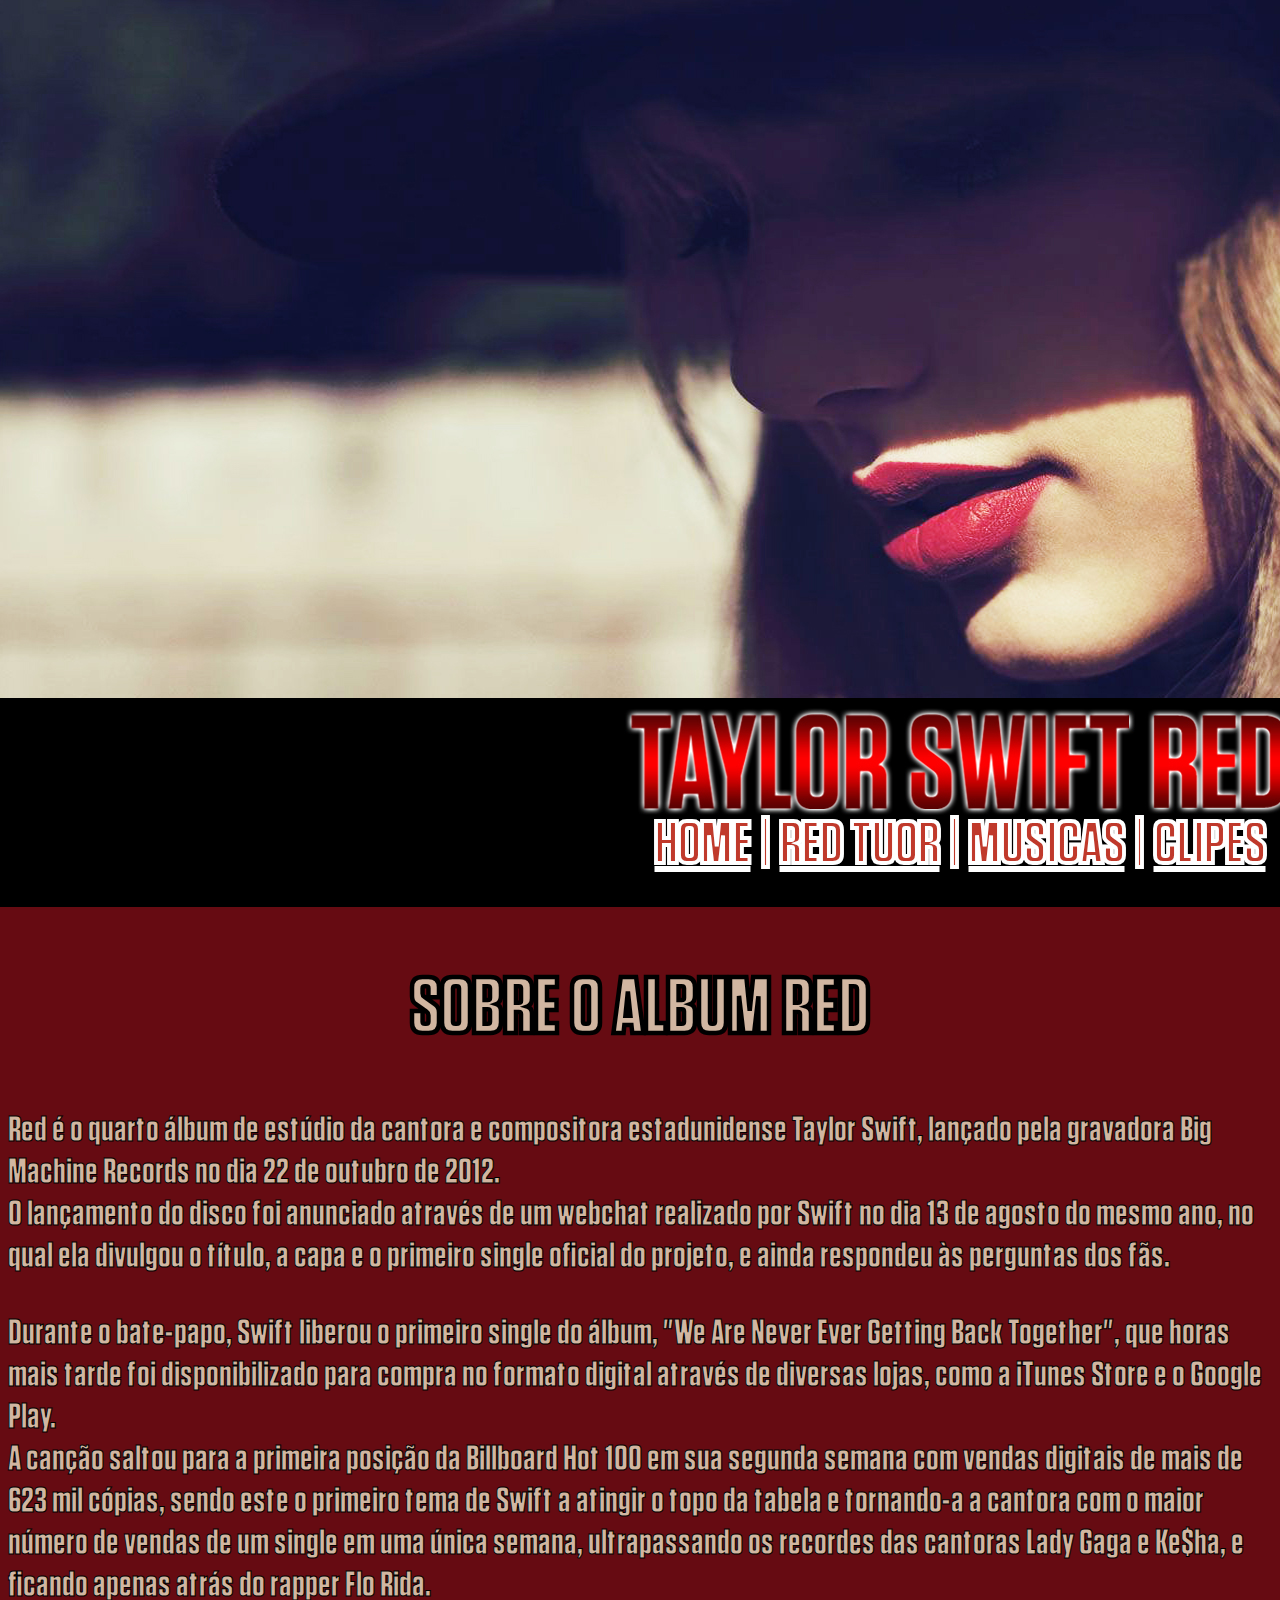
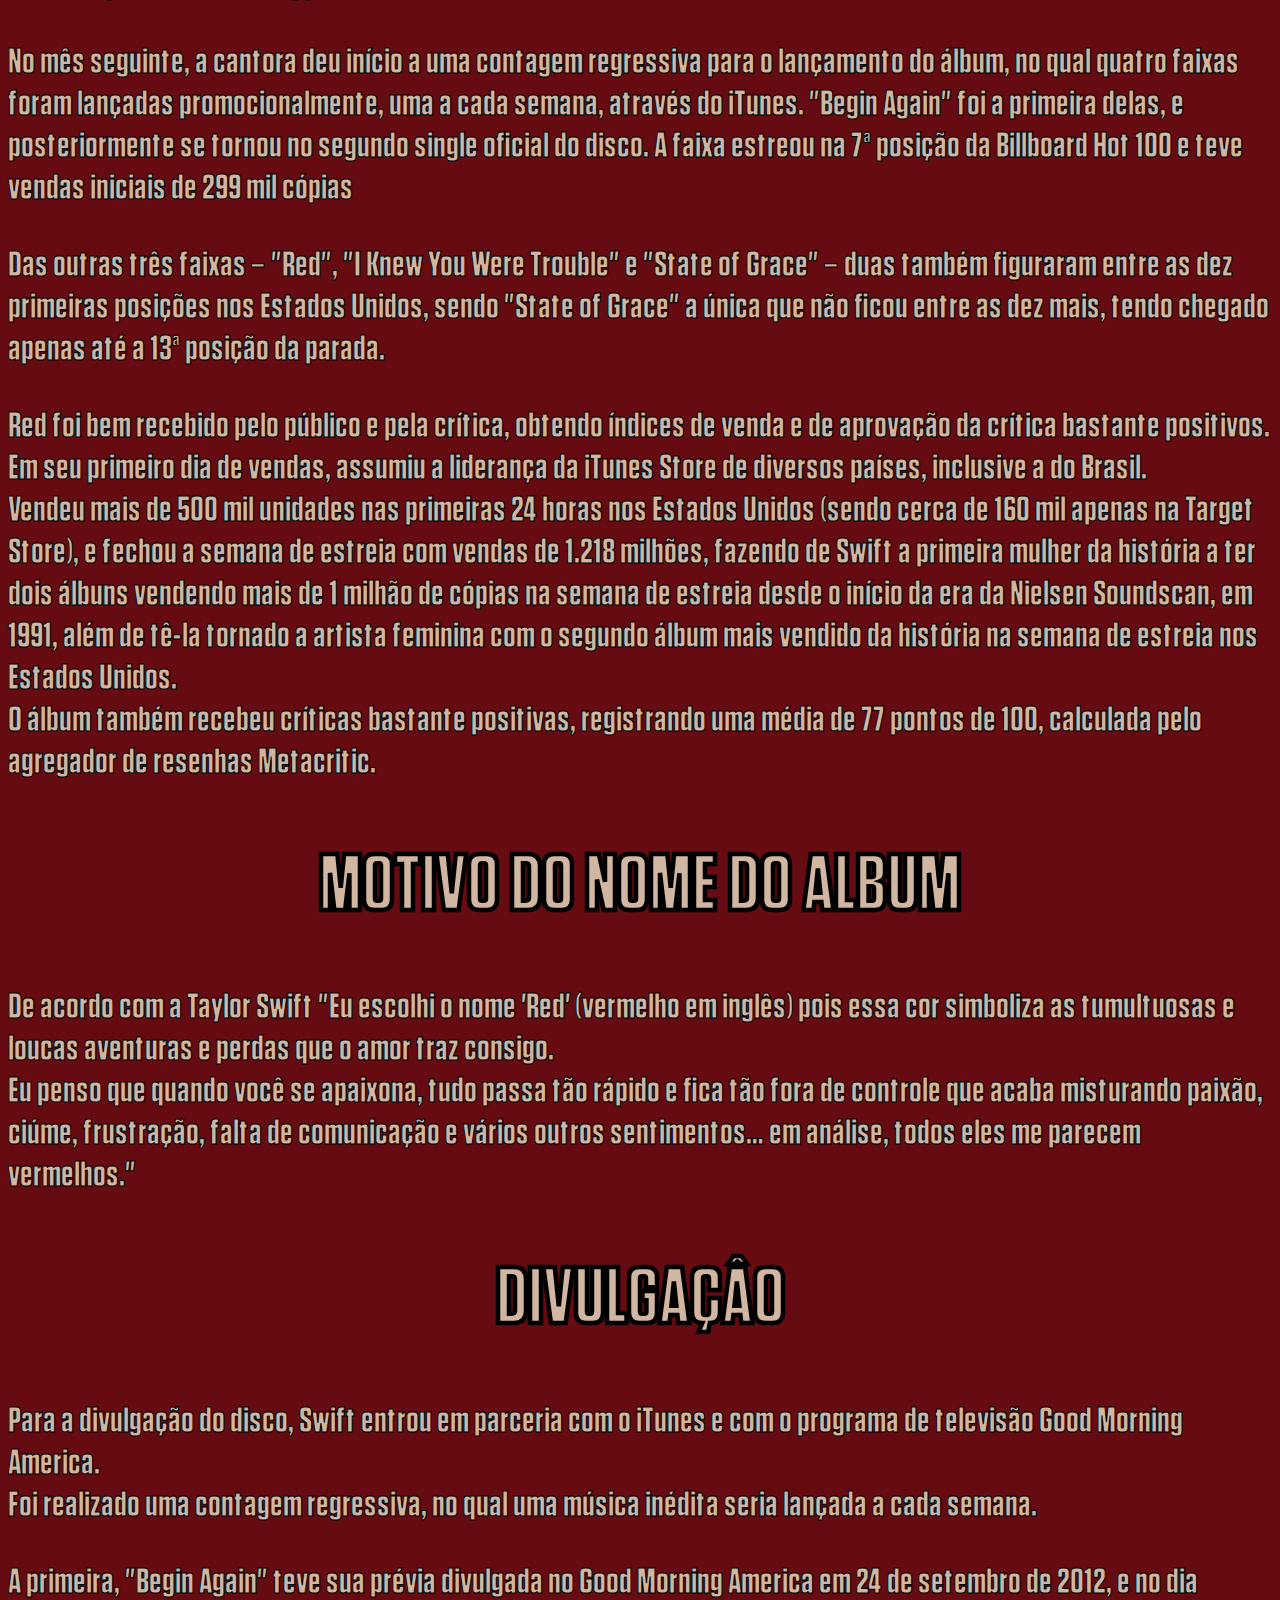
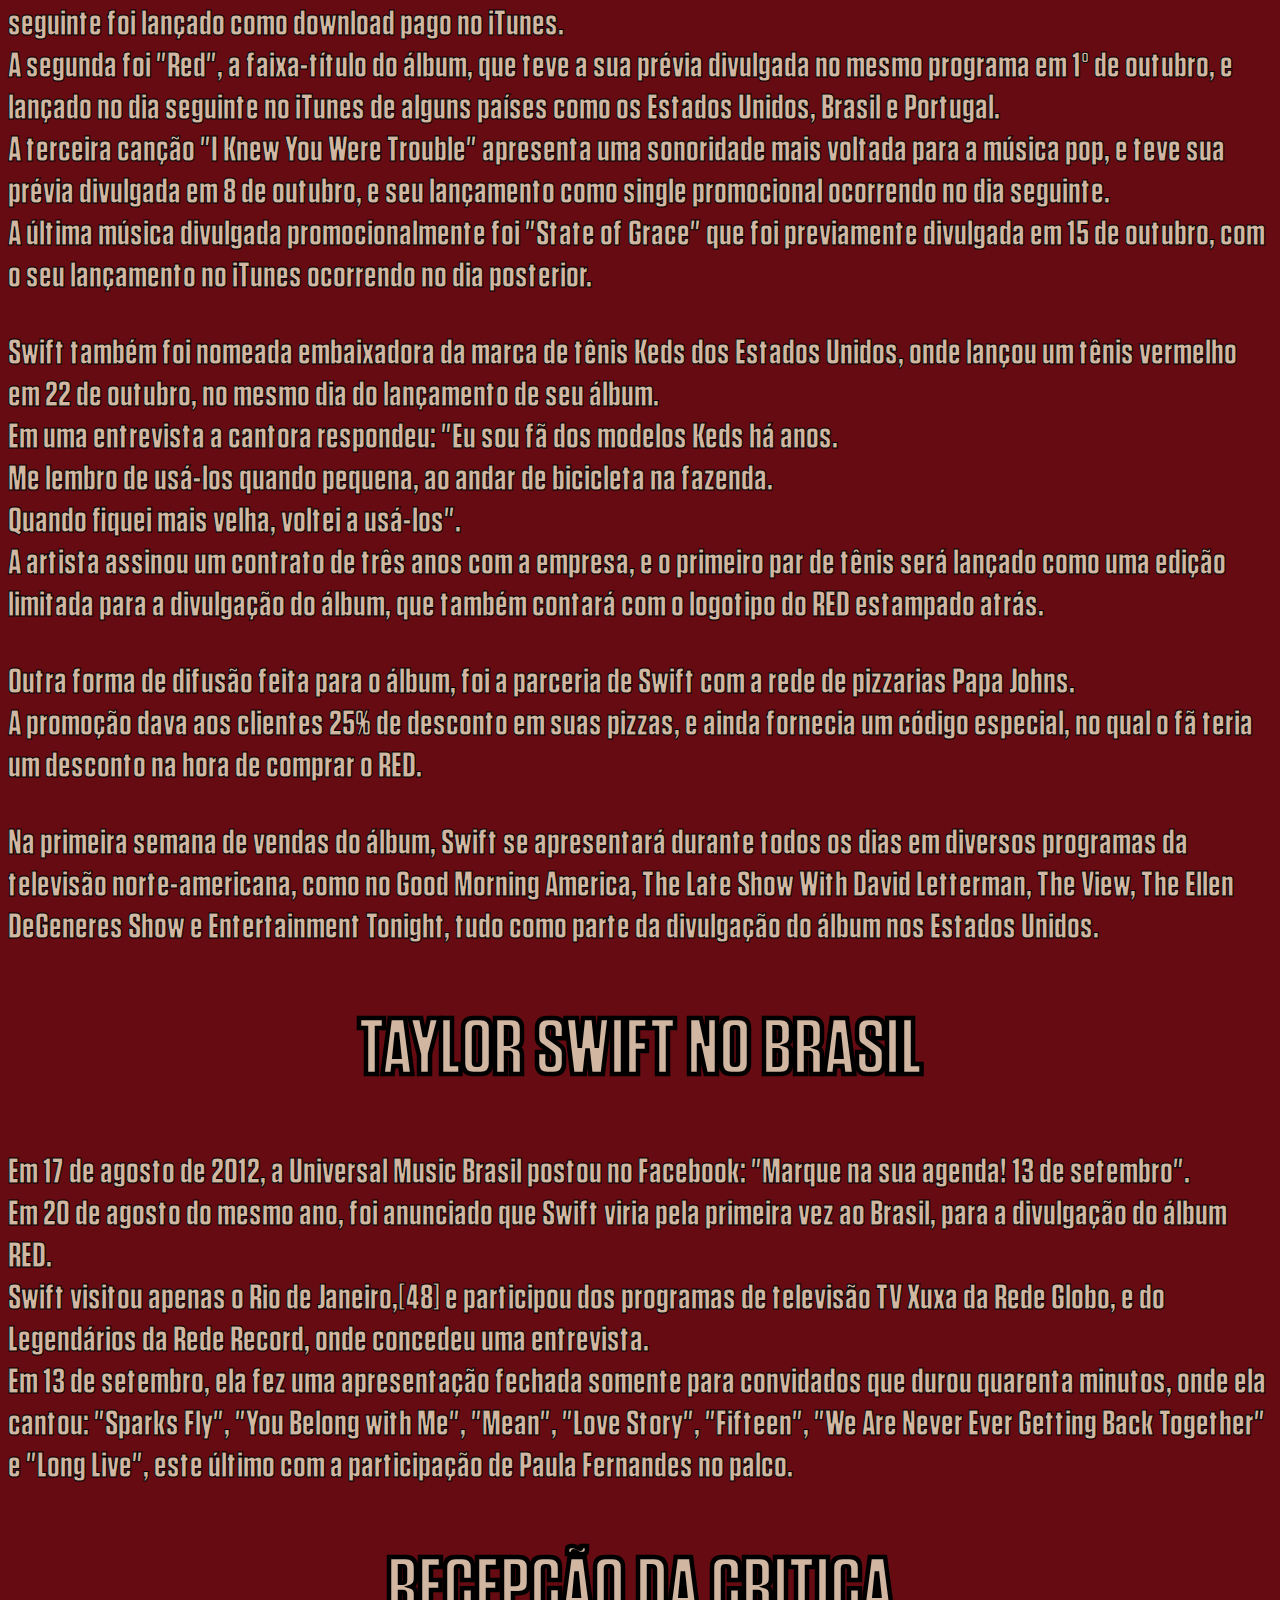
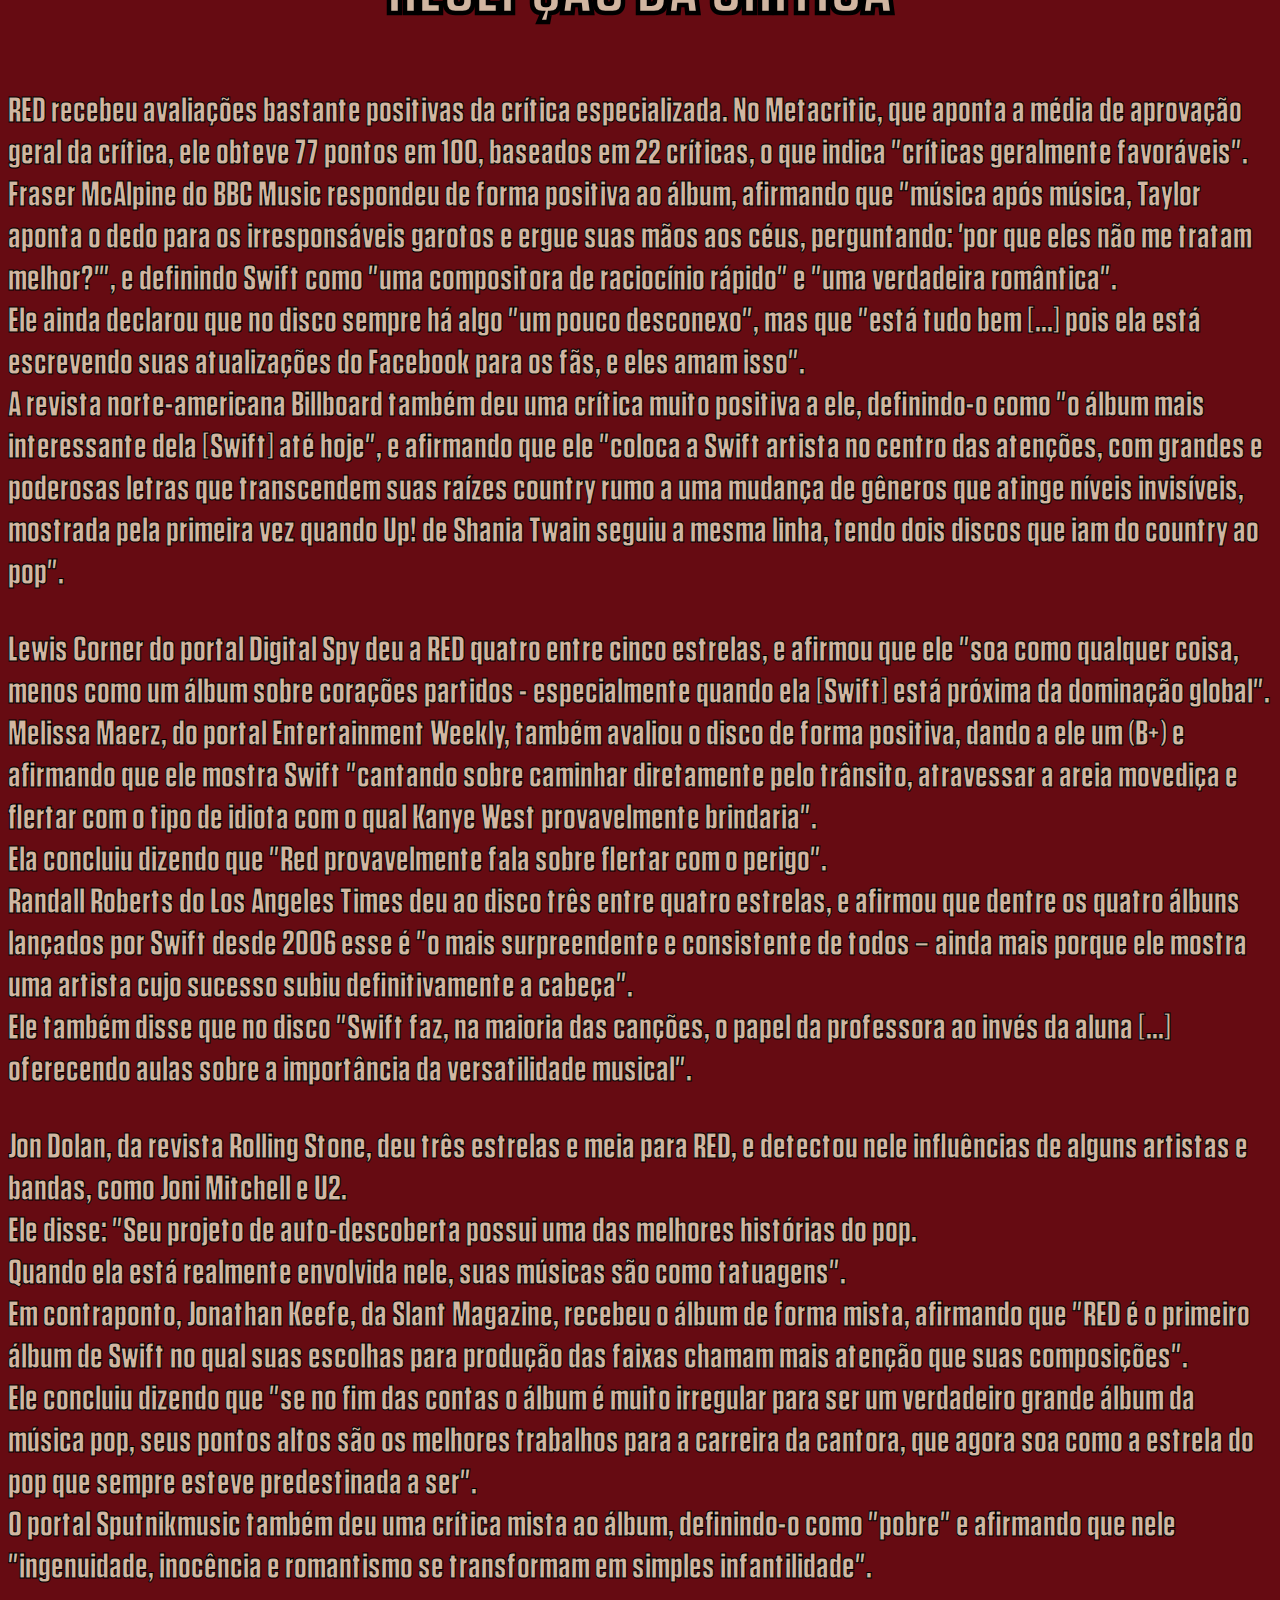
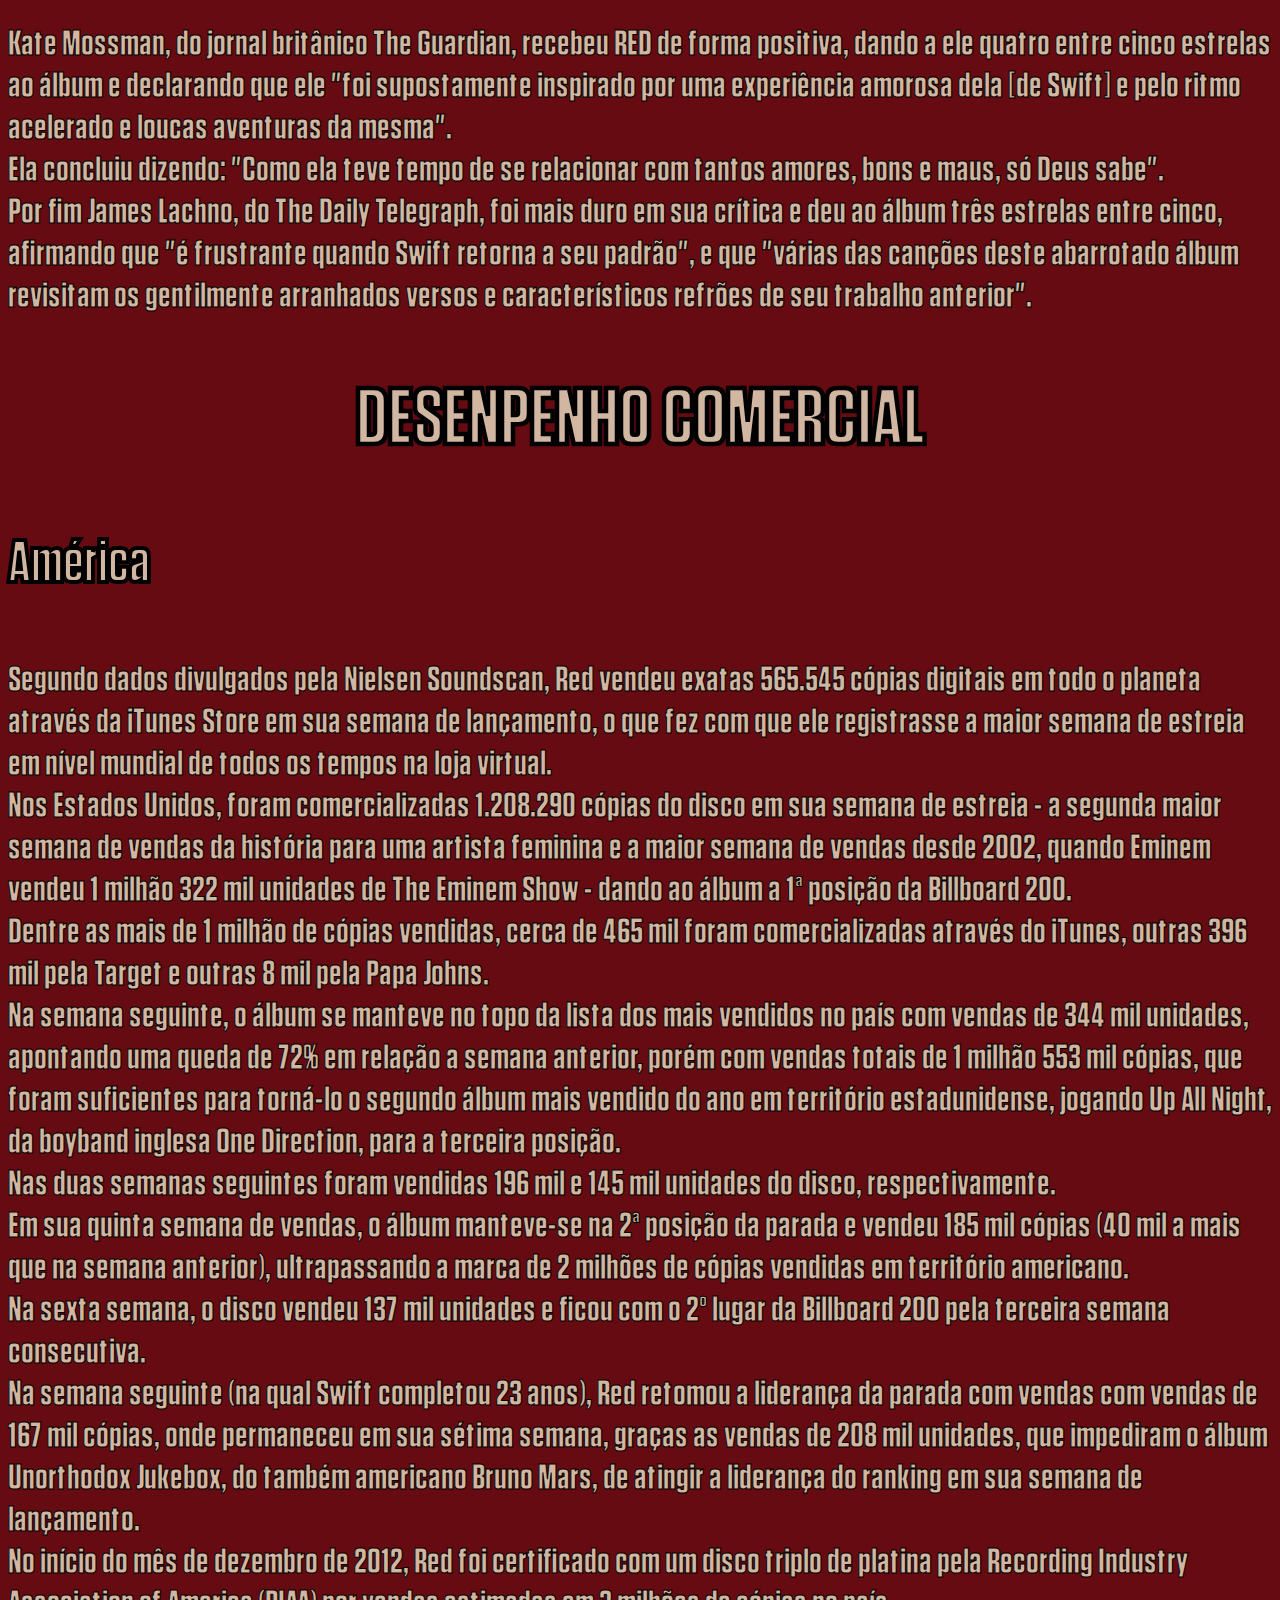
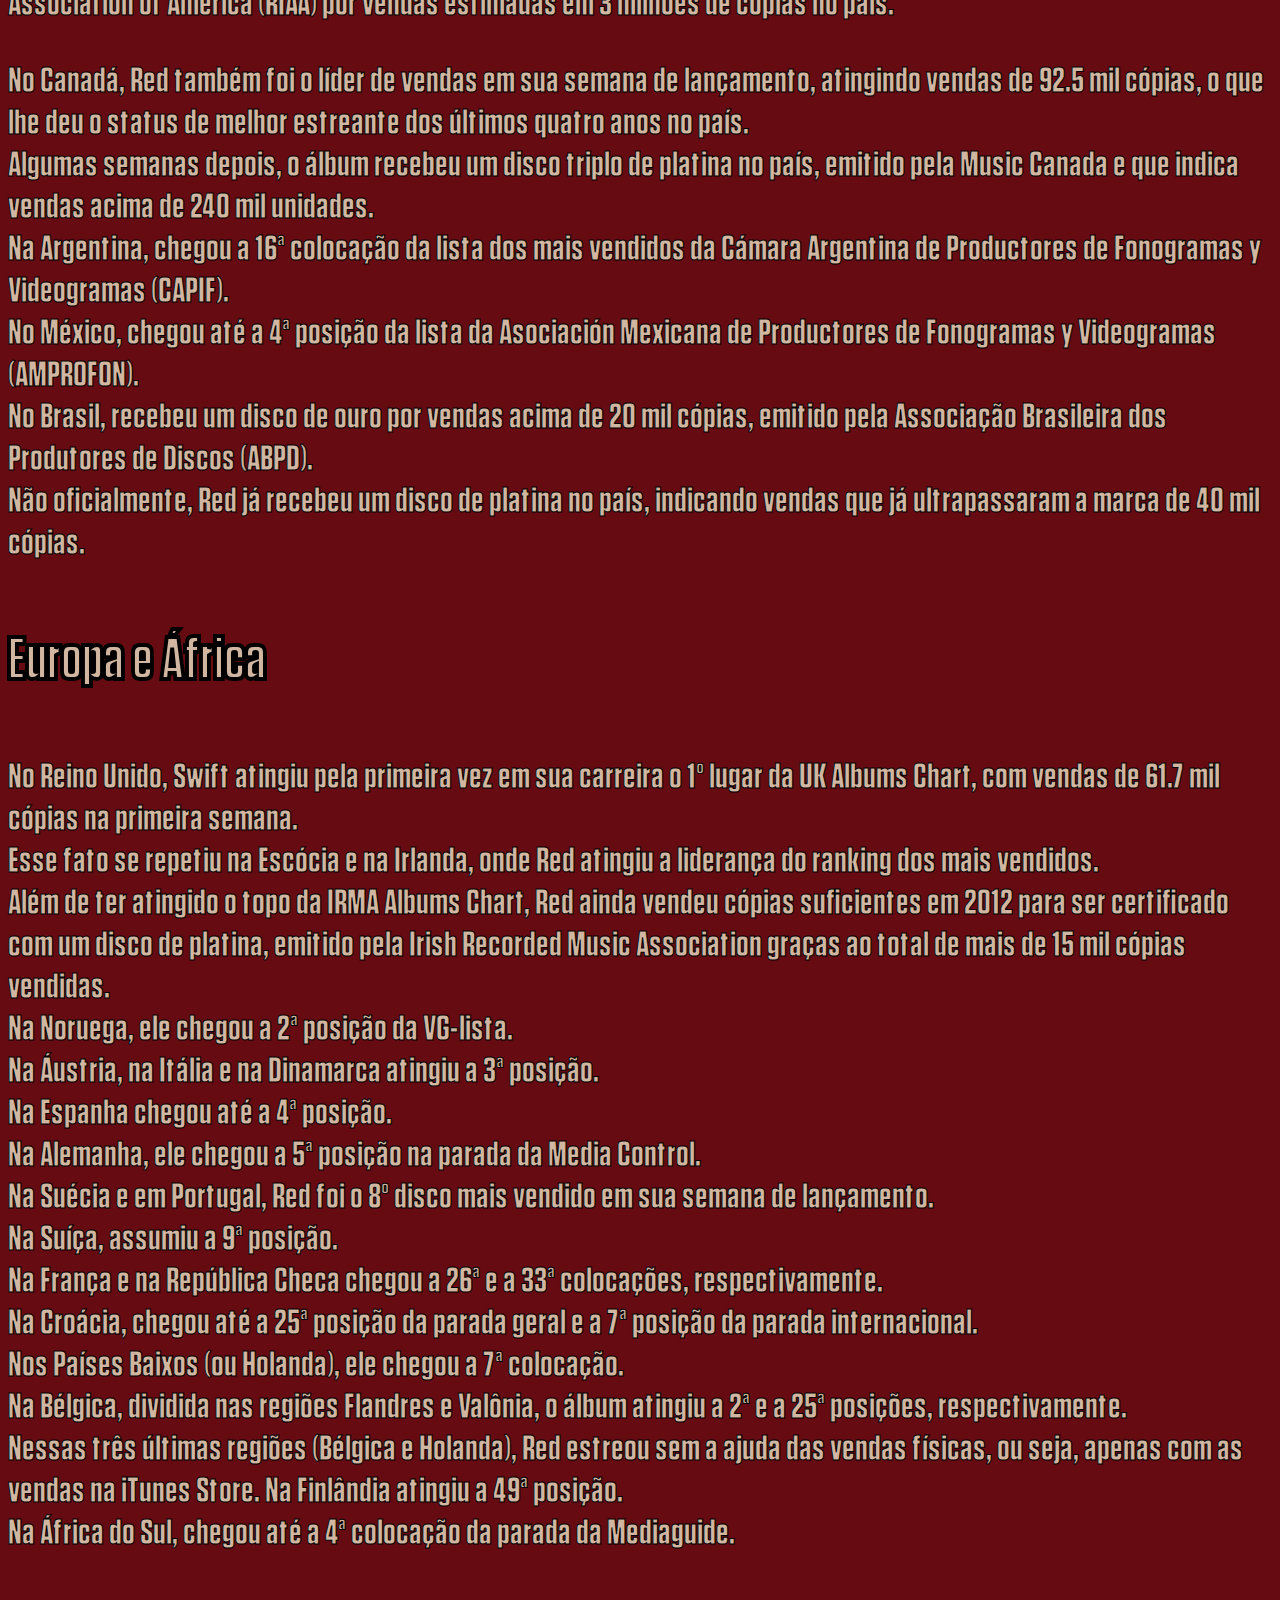
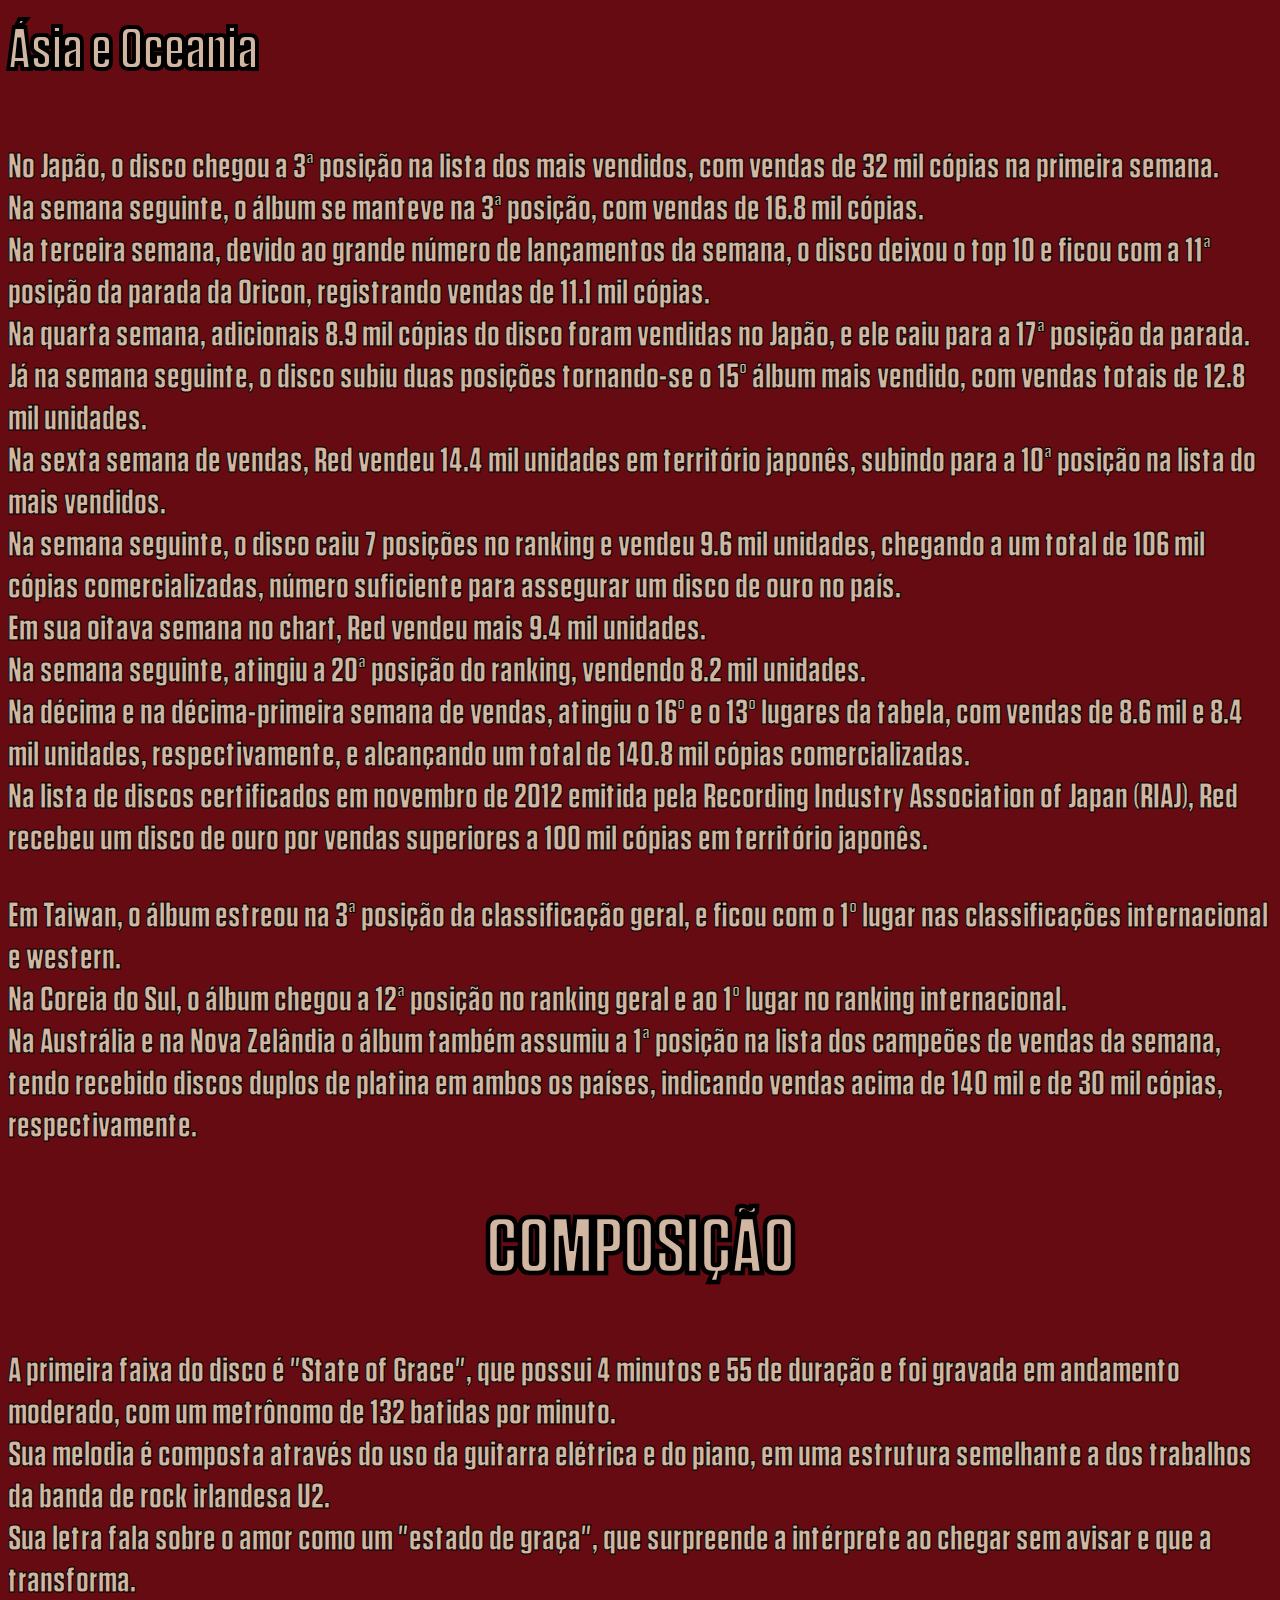
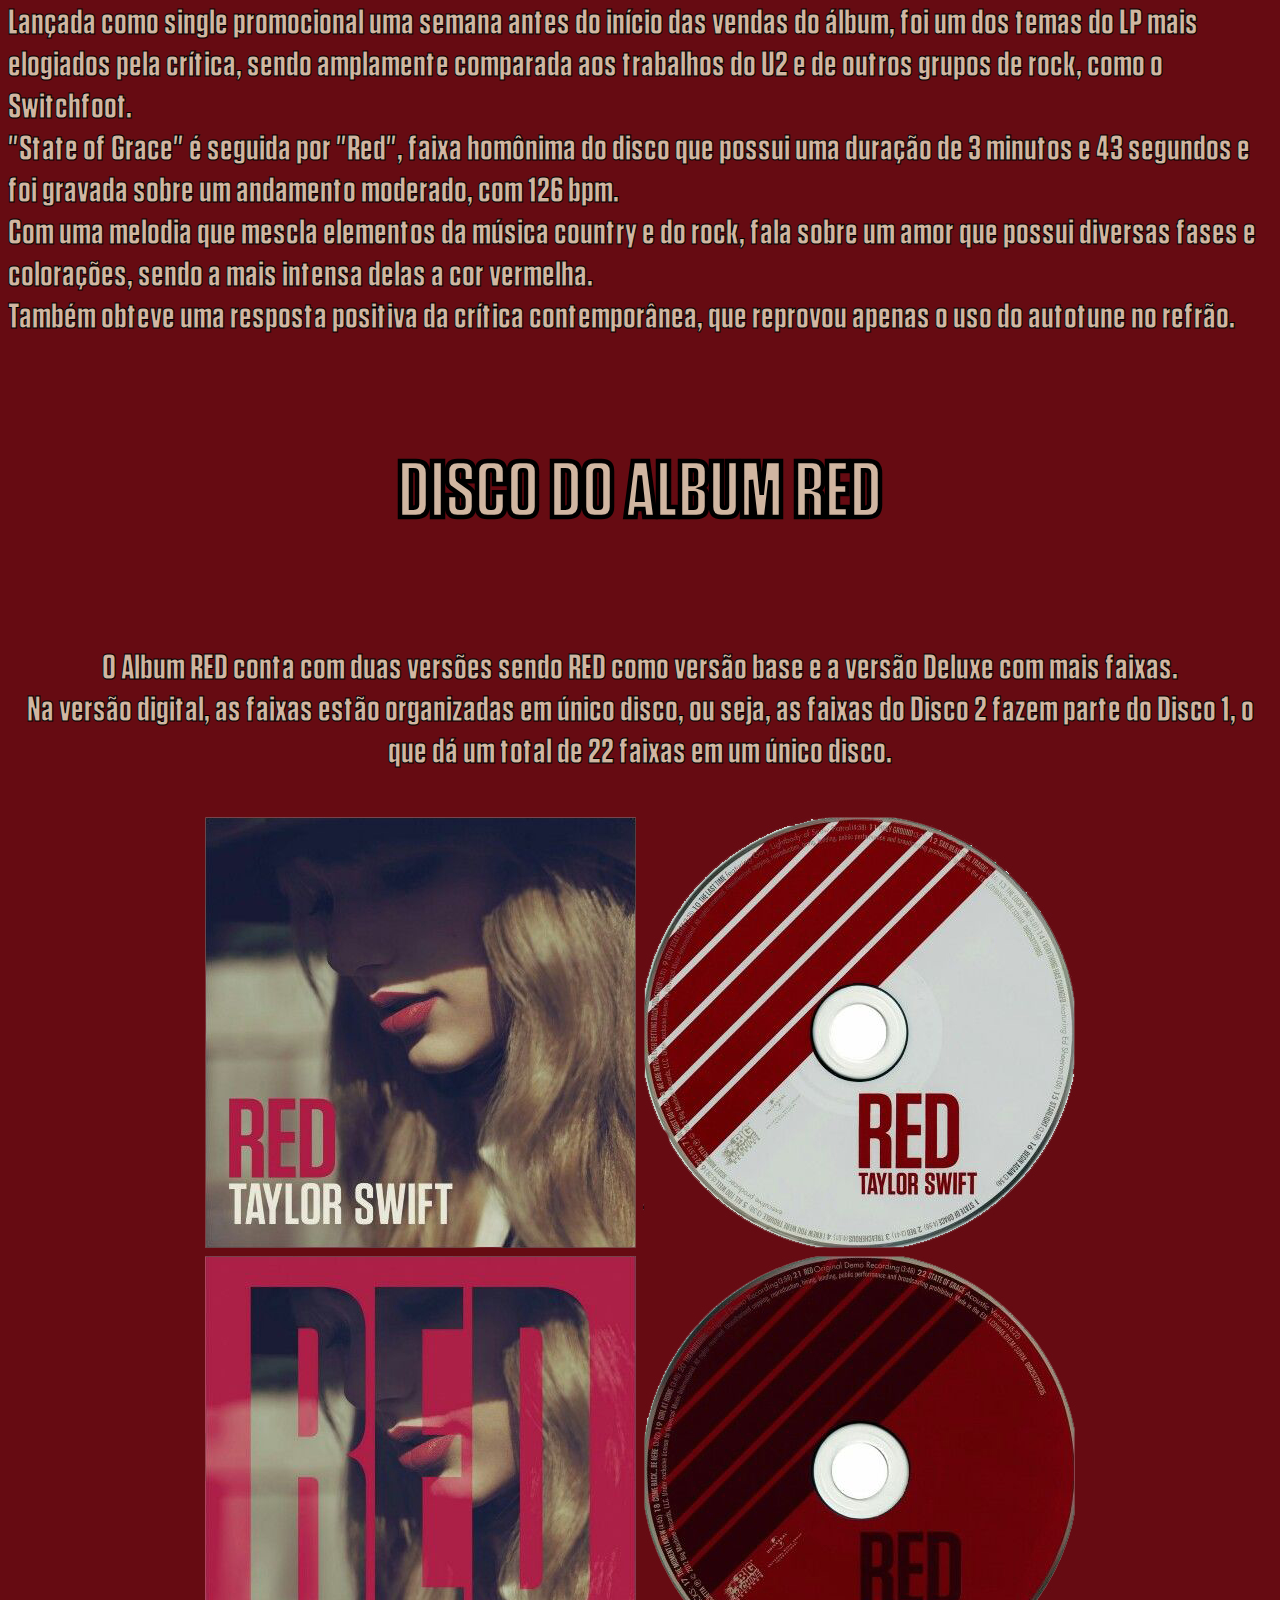
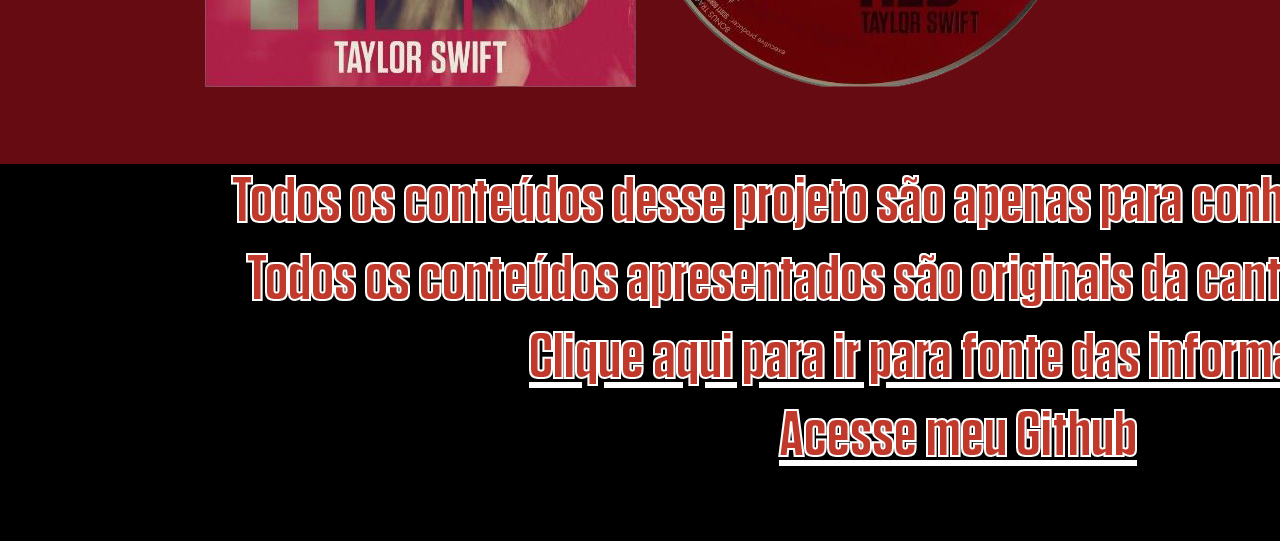
<file: index.html>
<!DOCTYPE html>
<html>
<head>
<meta charset="utf-8">
<meta name="viewport" content="width=device-width, initial-scale=1.0">
<title>Home</title>
<link rel="stylesheet" type="text/css" href="taylor.css">
<style type="text/css">
@font-face{
font-family: Tungsten Bold;
src: url('Tungsten Bold.ttf');
}
</style>
</head>

<!-- Logo  and Background -->

<body background="back-full.jpg">


<div class="header-local">
<img src="back-1.jpg">
</div>

<!-- -------------------------------------------------------------------------------------------------------------------------------------------------------->

<!--Menu -->

<div class="logo-local">
<div class="font-menu">
<br>
<br>

<h1 align="center"> 
<a href="index.html">HOME</a>  |
<a href="tuor.html">RED TUOR</a>  |
<a href="musicas.html">MUSICAS</a>	|
<a href="videos.html">CLIPES</a>  

</h1>
</div>
</div>

<!-- -------------------------------------------------------------------------------------------------------------------------------------------------------->

<!--Title and Content -->

<div align="center">
<h1 class="font-title">
SOBRE O ALBUM RED
</h1>
</div>

<div class="content">
<p>
Red é o quarto álbum de estúdio da cantora e compositora estadunidense Taylor Swift, lançado pela gravadora Big Machine Records no dia 22 de outubro de 2012.<br>
O lançamento do disco foi anunciado através de um webchat realizado por Swift no dia 13 de agosto do mesmo ano, no qual ela divulgou o título, a capa e o primeiro single oficial do projeto, e ainda respondeu às perguntas dos fãs.
</p>

<p>
Durante o bate-papo, Swift liberou o primeiro single do álbum, "We Are Never Ever Getting Back Together", que horas mais tarde foi disponibilizado para compra no formato digital através de diversas lojas, como a iTunes Store e o Google Play. <br>A canção saltou para a primeira posição da Billboard Hot 100 em sua segunda semana com vendas digitais de mais de 623 mil cópias, sendo este o primeiro tema de Swift a atingir o topo da tabela e tornando-a a cantora com o maior número de vendas de um single em uma única semana, ultrapassando os recordes das cantoras Lady Gaga e Ke$ha, e ficando apenas atrás do rapper Flo Rida.
</p>

<p>
No mês seguinte, a cantora deu início a uma contagem regressiva para o lançamento do álbum, no qual quatro faixas foram lançadas promocionalmente, uma a cada semana, através do iTunes. "Begin Again" foi a primeira delas, e posteriormente se tornou no segundo single oficial do disco. A faixa estreou na 7ª posição da Billboard Hot 100 e teve vendas iniciais de 299 mil cópias
</p>

<p>
Das outras três faixas – "Red", "I Knew You Were Trouble" e "State of Grace" – duas também figuraram entre as dez primeiras posições nos Estados Unidos, sendo "State of Grace" a única que não ficou entre as dez mais, tendo chegado apenas até a 13ª posição da parada.
</p>

<p>
Red foi bem recebido pelo público e pela crítica, obtendo índices de venda e de aprovação da crítica bastante positivos.<br> Em seu primeiro dia de vendas, assumiu a liderança da iTunes Store de diversos países, inclusive a do Brasil.<br>Vendeu mais de 500 mil unidades nas primeiras 24 horas nos Estados Unidos (sendo cerca de 160 mil apenas na Target Store), e fechou a semana de estreia com vendas de 1.218 milhões, fazendo de Swift a primeira mulher da história a ter dois álbuns vendendo mais de 1 milhão de cópias na semana de estreia desde o início da era da Nielsen Soundscan, em 1991, além de tê-la tornado a artista feminina com o segundo álbum mais vendido da história na semana de estreia nos Estados Unidos.<br> O álbum também recebeu críticas bastante positivas, registrando uma média de 77 pontos de 100, calculada pelo agregador de resenhas Metacritic.
</p>
</div>

<div align="center">
<h1 class="font-title">
MOTIVO DO NOME DO ALBUM
</h1>
</div>

<div class="content">
De acordo com a Taylor Swift "Eu escolhi o nome 'Red' (vermelho em inglês) pois essa cor simboliza as tumultuosas e loucas aventuras e perdas que o amor traz consigo. <br>Eu penso que quando você se apaixona, tudo passa tão rápido e fica tão fora de controle que acaba misturando paixão, ciúme, frustração, falta de comunicação e vários outros sentimentos… em análise, todos eles me parecem vermelhos."
</div>

<div align="center">
<h1 class="font-title"
>DIVULGAÇÂO</h1>
</div>

<div class="content">
<p>
Para a divulgação do disco, Swift entrou em parceria com o iTunes e com o programa de televisão Good Morning America. <br> Foi realizado uma contagem regressiva, no qual uma música inédita seria lançada a cada semana.
</p>

<p>
A primeira, "Begin Again" teve sua prévia divulgada no Good Morning America em 24 de setembro de 2012, e no dia seguinte foi lançado como download pago no iTunes.<br> A segunda foi "Red", a faixa-título do álbum, que teve a sua prévia divulgada no mesmo programa em 1º de outubro, e lançado no dia seguinte no iTunes de alguns países como os Estados Unidos, Brasil e Portugal.<br> A terceira canção "I Knew You Were Trouble" apresenta uma sonoridade mais voltada para a música pop, e teve sua prévia divulgada em 8 de outubro, e seu lançamento como single promocional ocorrendo no dia seguinte.<br> A última música divulgada promocionalmente foi "State of Grace" que foi previamente divulgada em 15 de outubro, com o seu lançamento no iTunes ocorrendo no dia posterior.
</p>

<p>
Swift também foi nomeada embaixadora da marca de tênis Keds dos Estados Unidos, onde lançou um tênis vermelho em 22 de outubro, no mesmo dia do lançamento de seu álbum.<br> Em uma entrevista a cantora respondeu: "Eu sou fã dos modelos Keds há anos.<br> Me lembro de usá-los quando pequena, ao andar de bicicleta na fazenda.<br> Quando fiquei mais velha, voltei a usá-los".<br> A artista assinou um contrato de três anos com a empresa, e o primeiro par de tênis será lançado como uma edição limitada para a divulgação do álbum, que também contará com o logotipo do RED estampado atrás.
</p>

<p>
Outra forma de difusão feita para o álbum, foi a parceria de Swift com a rede de pizzarias Papa Johns. <br>A promoção dava aos clientes 25% de desconto em suas pizzas, e ainda fornecia um código especial, no qual o fã teria um desconto na hora de comprar o RED.
</p>

<p>
Na primeira semana de vendas do álbum, Swift se apresentará durante todos os dias em diversos programas da televisão norte-americana, como no Good Morning America, The Late Show With David Letterman, The View, The Ellen DeGeneres Show e Entertainment Tonight, tudo como parte da divulgação do álbum nos Estados Unidos.
</p>
</div>

<div align="center">
<h1 class="font-title">
TAYLOR SWIFT NO BRASIL
</h1>
</div>

<div class="content">
<p>
Em 17 de agosto de 2012, a Universal Music Brasil postou no Facebook: "Marque na sua agenda! 13 de setembro".<br> Em 20 de agosto do mesmo ano, foi anunciado que Swift viria pela primeira vez ao Brasil, para a divulgação do álbum RED.<br> Swift visitou apenas o Rio de Janeiro,[48] e participou dos programas de televisão TV Xuxa da Rede Globo, e do Legendários da Rede Record, onde concedeu uma entrevista.<br> Em 13 de setembro, ela fez uma apresentação fechada somente para convidados que durou quarenta minutos, onde ela cantou: "Sparks Fly", "You Belong with Me", "Mean", "Love Story", "Fifteen", "We Are Never Ever Getting Back Together" e "Long Live", este último com a participação de Paula Fernandes no palco.
</p>
</div>

<div align="center">
<h1 class="font-title">
RECEPÇÃO DA CRITICA
</h1>	
</div>

<div class="content">
<p>
RED recebeu avaliações bastante positivas da crítica especializada. No Metacritic, que aponta a média de aprovação geral da crítica, ele obteve 77 pontos em 100, baseados em 22 críticas, o que indica "críticas geralmente favoráveis".<br> Fraser McAlpine do BBC Music respondeu de forma positiva ao álbum, afirmando que "música após música, Taylor aponta o dedo para os irresponsáveis garotos e ergue suas mãos aos céus, perguntando: 'por que eles não me tratam melhor?'", e definindo Swift como "uma compositora de raciocínio rápido" e "uma verdadeira romântica".<br> Ele ainda declarou que no disco sempre há algo "um pouco desconexo", mas que "está tudo bem [...] pois ela está escrevendo suas atualizações do Facebook para os fãs, e eles amam isso".<br> A revista norte-americana Billboard também deu uma crítica muito positiva a ele, definindo-o como "o álbum mais interessante dela [Swift] até hoje", e afirmando que ele "coloca a Swift artista no centro das atenções, com grandes e poderosas letras que transcendem suas raízes country rumo a uma mudança de gêneros que atinge níveis invisíveis, mostrada pela primeira vez quando Up! de Shania Twain seguiu a mesma linha, tendo dois discos que iam do country ao pop".
</p>

<p>
Lewis Corner do portal Digital Spy deu a RED quatro entre cinco estrelas, e afirmou que ele "soa como qualquer coisa, menos como um álbum sobre corações partidos - especialmente quando ela [Swift] está próxima da dominação global".<br> Melissa Maerz, do portal Entertainment Weekly, também avaliou o disco de forma positiva, dando a ele um (B+) e afirmando que ele mostra Swift "cantando sobre caminhar diretamente pelo trânsito, atravessar a areia movediça e flertar com o tipo de idiota com o qual Kanye West provavelmente brindaria".<br> Ela concluiu dizendo que "Red provavelmente fala sobre flertar com o perigo".<br> Randall Roberts do Los Angeles Times deu ao disco três entre quatro estrelas, e afirmou que dentre os quatro álbuns lançados por Swift desde 2006 esse é "o mais surpreendente e consistente de todos – ainda mais porque ele mostra uma artista cujo sucesso subiu definitivamente a cabeça".<br> Ele também disse que no disco "Swift faz, na maioria das canções, o papel da professora ao invés da aluna [...] oferecendo aulas sobre a importância da versatilidade musical".
</p>

<p>
Jon Dolan, da revista Rolling Stone, deu três estrelas e meia para RED, e detectou nele influências de alguns artistas e bandas, como Joni Mitchell e U2.<br> Ele disse: "Seu projeto de auto-descoberta possui uma das melhores histórias do pop.<br> Quando ela está realmente envolvida nele, suas músicas são como tatuagens".<br> Em contraponto, Jonathan Keefe, da Slant Magazine, recebeu o álbum de forma mista, afirmando que "RED é o primeiro álbum de Swift no qual suas escolhas para produção das faixas chamam mais atenção que suas composições".<br> Ele concluiu dizendo que "se no fim das contas o álbum é muito irregular para ser um verdadeiro grande álbum da música pop, seus pontos altos são os melhores trabalhos para a carreira da cantora, que agora soa como a estrela do pop que sempre esteve predestinada a ser".<br> O portal Sputnikmusic também deu uma crítica mista ao álbum, definindo-o como "pobre" e afirmando que nele "ingenuidade, inocência e romantismo se transformam em simples infantilidade".
</p>

<p>
Kate Mossman, do jornal britânico The Guardian, recebeu RED de forma positiva, dando a ele quatro entre cinco estrelas ao álbum e declarando que ele "foi supostamente inspirado por uma experiência amorosa dela [de Swift] e pelo ritmo acelerado e loucas aventuras da mesma".<br> Ela concluiu dizendo: "Como ela teve tempo de se relacionar com tantos amores, bons e maus, só Deus sabe".<br> Por fim James Lachno, do The Daily Telegraph, foi mais duro em sua crítica e deu ao álbum três estrelas entre cinco, afirmando que "é frustrante quando Swift retorna a seu padrão", e que "várias das canções deste abarrotado álbum revisitam os gentilmente arranhados versos e característicos refrões de seu trabalho anterior".
</p>
</div>

<div align="center">
<h1 class="font-title">
DESENPENHO COMERCIAL
</h1>
<h3 class="sub-title"
align="left">
América
</h3>
</div>

<div class="content">
<p>
Segundo dados divulgados pela Nielsen Soundscan, Red vendeu exatas 565.545 cópias digitais em todo o planeta através da iTunes Store em sua semana de lançamento, o que fez com que ele registrasse a maior semana de estreia em nível mundial de todos os tempos na loja virtual. <br>Nos Estados Unidos, foram comercializadas 1.208.290 cópias do disco em sua semana de estreia - a segunda maior semana de vendas da história para uma artista feminina e a maior semana de vendas desde 2002, quando Eminem vendeu 1 milhão 322 mil unidades de The Eminem Show - dando ao álbum a 1ª posição da Billboard 200.<br> Dentre as mais de 1 milhão de cópias vendidas, cerca de 465 mil foram comercializadas através do iTunes, outras 396 mil pela Target e outras 8 mil pela Papa Johns.<br> Na semana seguinte, o álbum se manteve no topo da lista dos mais vendidos no país com vendas de 344 mil unidades, apontando uma queda de 72% em relação a semana anterior, porém com vendas totais de 1 milhão 553 mil cópias, que foram suficientes para torná-lo o segundo álbum mais vendido do ano em território estadunidense, jogando Up All Night, da boyband inglesa One Direction, para a terceira posição.<br> Nas duas semanas seguintes foram vendidas 196 mil e 145 mil unidades do disco, respectivamente.<br> Em sua quinta semana de vendas, o álbum manteve-se na 2ª posição da parada e vendeu 185 mil cópias (40 mil a mais que na semana anterior), ultrapassando a marca de 2 milhões de cópias vendidas em território americano.<br> Na sexta semana, o disco vendeu 137 mil unidades e ficou com o 2º lugar da Billboard 200 pela terceira semana consecutiva.<br> Na semana seguinte (na qual Swift completou 23 anos), Red retomou a liderança da parada com vendas com vendas de 167 mil cópias, onde permaneceu em sua sétima semana, graças as vendas de 208 mil unidades, que impediram o álbum Unorthodox Jukebox, do também americano Bruno Mars, de atingir a liderança do ranking em sua semana de lançamento.<br> No início do mês de dezembro de 2012, Red foi certificado com um disco triplo de platina pela Recording Industry Association of America (RIAA) por vendas estimadas em 3 milhões de cópias no país.
</p>

<p>
No Canadá, Red também foi o líder de vendas em sua semana de lançamento, atingindo vendas de 92.5 mil cópias, o que lhe deu o status de melhor estreante dos últimos quatro anos no país.<br> Algumas semanas depois, o álbum recebeu um disco triplo de platina no país, emitido pela Music Canada e que indica vendas acima de 240 mil unidades.<br> Na Argentina, chegou a 16ª colocação da lista dos mais vendidos da Cámara Argentina de Productores de Fonogramas y Videogramas (CAPIF).<br> No México, chegou até a 4ª posição da lista da Asociación Mexicana de Productores de Fonogramas y Videogramas (AMPROFON).<br> No Brasil, recebeu um disco de ouro por vendas acima de 20 mil cópias, emitido pela Associação Brasileira dos Produtores de Discos (ABPD).<br> Não oficialmente, Red já recebeu um disco de platina no país, indicando vendas que já ultrapassaram a marca de 40 mil cópias.
</p>
</div>

<div align="left">
<h3 class="sub-title">
Europa e África
</h3>
</div>

<div class="content">
<p>
No Reino Unido, Swift atingiu pela primeira vez em sua carreira o 1º lugar da UK Albums Chart, com vendas de 61.7 mil cópias na primeira semana.<br>Esse fato se repetiu na Escócia e na Irlanda, onde Red atingiu a liderança do ranking dos mais vendidos.<br> Além de ter atingido o topo da IRMA Albums Chart, Red ainda vendeu cópias suficientes em 2012 para ser certificado com um disco de platina, emitido pela Irish Recorded Music Association graças ao total de mais de 15 mil cópias vendidas.<br>Na Noruega, ele chegou a 2ª posição da VG-lista.<br> Na Áustria, na Itália e na Dinamarca atingiu a 3ª posição.<br> Na Espanha chegou até a 4ª posição.<br> Na Alemanha, ele chegou a 5ª posição na parada da Media Control.<br> Na Suécia e em Portugal, Red foi o 8º disco mais vendido em sua semana de lançamento.<br> Na Suíça, assumiu a 9ª posição.<br> Na França e na República Checa chegou a 26ª e a 33ª colocações, respectivamente.<br> Na Croácia, chegou até a 25ª posição da parada geral e a 7ª posição da parada internacional.<br> Nos Países Baixos (ou Holanda), ele chegou a 7ª colocação.<br> Na Bélgica, dividida nas regiões Flandres e Valônia, o álbum atingiu a 2ª e a 25ª posições, respectivamente.<br> Nessas três últimas regiões (Bélgica e Holanda), Red estreou sem a ajuda das vendas físicas, ou seja, apenas com as vendas na iTunes Store. Na Finlândia atingiu a 49ª posição.<br> Na África do Sul, chegou até a 4ª colocação da parada da Mediaguide.<br>
</p>
</div>

<div align="left">
<h3 class="sub-title">
Ásia e Oceania
</h3>
</div>

<div class="content">
<p>
No Japão, o disco chegou a 3ª posição na lista dos mais vendidos, com vendas de 32 mil cópias na primeira semana.<br> Na semana seguinte, o álbum se manteve na 3ª posição, com vendas de 16.8 mil cópias.<br> Na terceira semana, devido ao grande número de lançamentos da semana, o disco deixou o top 10 e ficou com a 11ª posição da parada da Oricon, registrando vendas de 11.1 mil cópias.<br> Na quarta semana, adicionais 8.9 mil cópias do disco foram vendidas no Japão, e ele caiu para a 17ª posição da parada.<br> Já na semana seguinte, o disco subiu duas posições tornando-se o 15º álbum mais vendido, com vendas totais de 12.8 mil unidades.<br> Na sexta semana de vendas, Red vendeu 14.4 mil unidades em território japonês, subindo para a 10ª posição na lista do mais vendidos.<br> Na semana seguinte, o disco caiu 7 posições no ranking e vendeu 9.6 mil unidades, chegando a um total de 106 mil cópias comercializadas, número suficiente para assegurar um disco de ouro no país.<br> Em sua oitava semana no chart, Red vendeu mais 9.4 mil unidades.<br> Na semana seguinte, atingiu a 20ª posição do ranking, vendendo 8.2 mil unidades.<br> Na décima e na décima-primeira semana de vendas, atingiu o 16º e o 13º lugares da tabela, com vendas de 8.6 mil e 8.4 mil unidades, respectivamente, e alcançando um total de 140.8 mil cópias comercializadas.<br> Na lista de discos certificados em novembro de 2012 emitida pela Recording Industry Association of Japan (RIAJ), Red recebeu um disco de ouro por vendas superiores a 100 mil cópias em território japonês.
</p>

<p>
Em Taiwan, o álbum estreou na 3ª posição da classificação geral, e ficou com o 1º lugar nas classificações internacional e western.<br> Na Coreia do Sul, o álbum chegou a 12ª posição no ranking geral e ao 1º lugar no ranking internacional.<br> Na Austrália e na Nova Zelândia o álbum também assumiu a 1ª posição na lista dos campeões de vendas da semana, tendo recebido discos duplos de platina em ambos os países, indicando vendas acima de 140 mil e de 30 mil cópias, respectivamente.
</p>
</div>

<div align="center">
<h1 class="font-title">
COMPOSIÇÃO
</h1>
</div>

<div class="content">
<p>
A primeira faixa do disco é "State of Grace", que possui 4 minutos e 55 de duração e foi gravada em andamento moderado, com um metrônomo de 132 batidas por minuto.<br> Sua melodia é composta através do uso da guitarra elétrica e do piano, em uma estrutura semelhante a dos trabalhos da banda de rock irlandesa U2.<br> Sua letra fala sobre o amor como um "estado de graça", que surpreende a intérprete ao chegar sem avisar e que a transforma.<br> Lançada como single promocional uma semana antes do início das vendas do álbum, foi um dos temas do LP mais elogiados pela crítica, sendo amplamente comparada aos trabalhos do U2 e de outros grupos de rock, como o Switchfoot.<br>"State of Grace" é seguida por "Red", faixa homônima do disco que possui uma duração de 3 minutos e 43 segundos e foi gravada sobre um andamento moderado, com 126 bpm.<br> Com uma melodia que mescla elementos da música country e do rock, fala sobre um amor que possui diversas fases e colorações, sendo a mais intensa delas a cor vermelha.<br> Também obteve uma resposta positiva da crítica contemporânea, que reprovou apenas o uso do autotune no refrão.
</p>
</div>

<div align="center">
<h4 class="font-title">
 DISCO DO ALBUM RED
</h4>
<div class="content">
<p>
O Album RED conta com duas versões sendo RED como versão base  e  a versão Deluxe com mais faixas.<br>
Na versão digital, as faixas estão organizadas em único disco, ou seja, as faixas do Disco 2 fazem parte do Disco 1, o que dá um total de 22 faixas em um único disco.
</p>	
</div>
<img src="disc.jpg">
</div>


<!-- Baseboard -->

<div class="baseboard">
<p align="center">
Todos os conteúdos desse  projeto são apenas para conhecimento e portifolio. <br>
Todos os conteúdos  apresentados são originais da cantora citada na pagina.<br>
<a href="https://pt.wikipedia.org/wiki/Red_(%C3%A1lbum_de_Taylor_Swift)">Clique aqui para ir para fonte das informações</a><br>
<a href="https://github.com/Jorge-Marcelo">Acesse meu Github</a>
</p>
</div>

<!-- -------------------------------------------------------------------------------------------------------------------------------------------------------->

</body>
</html>
</file>
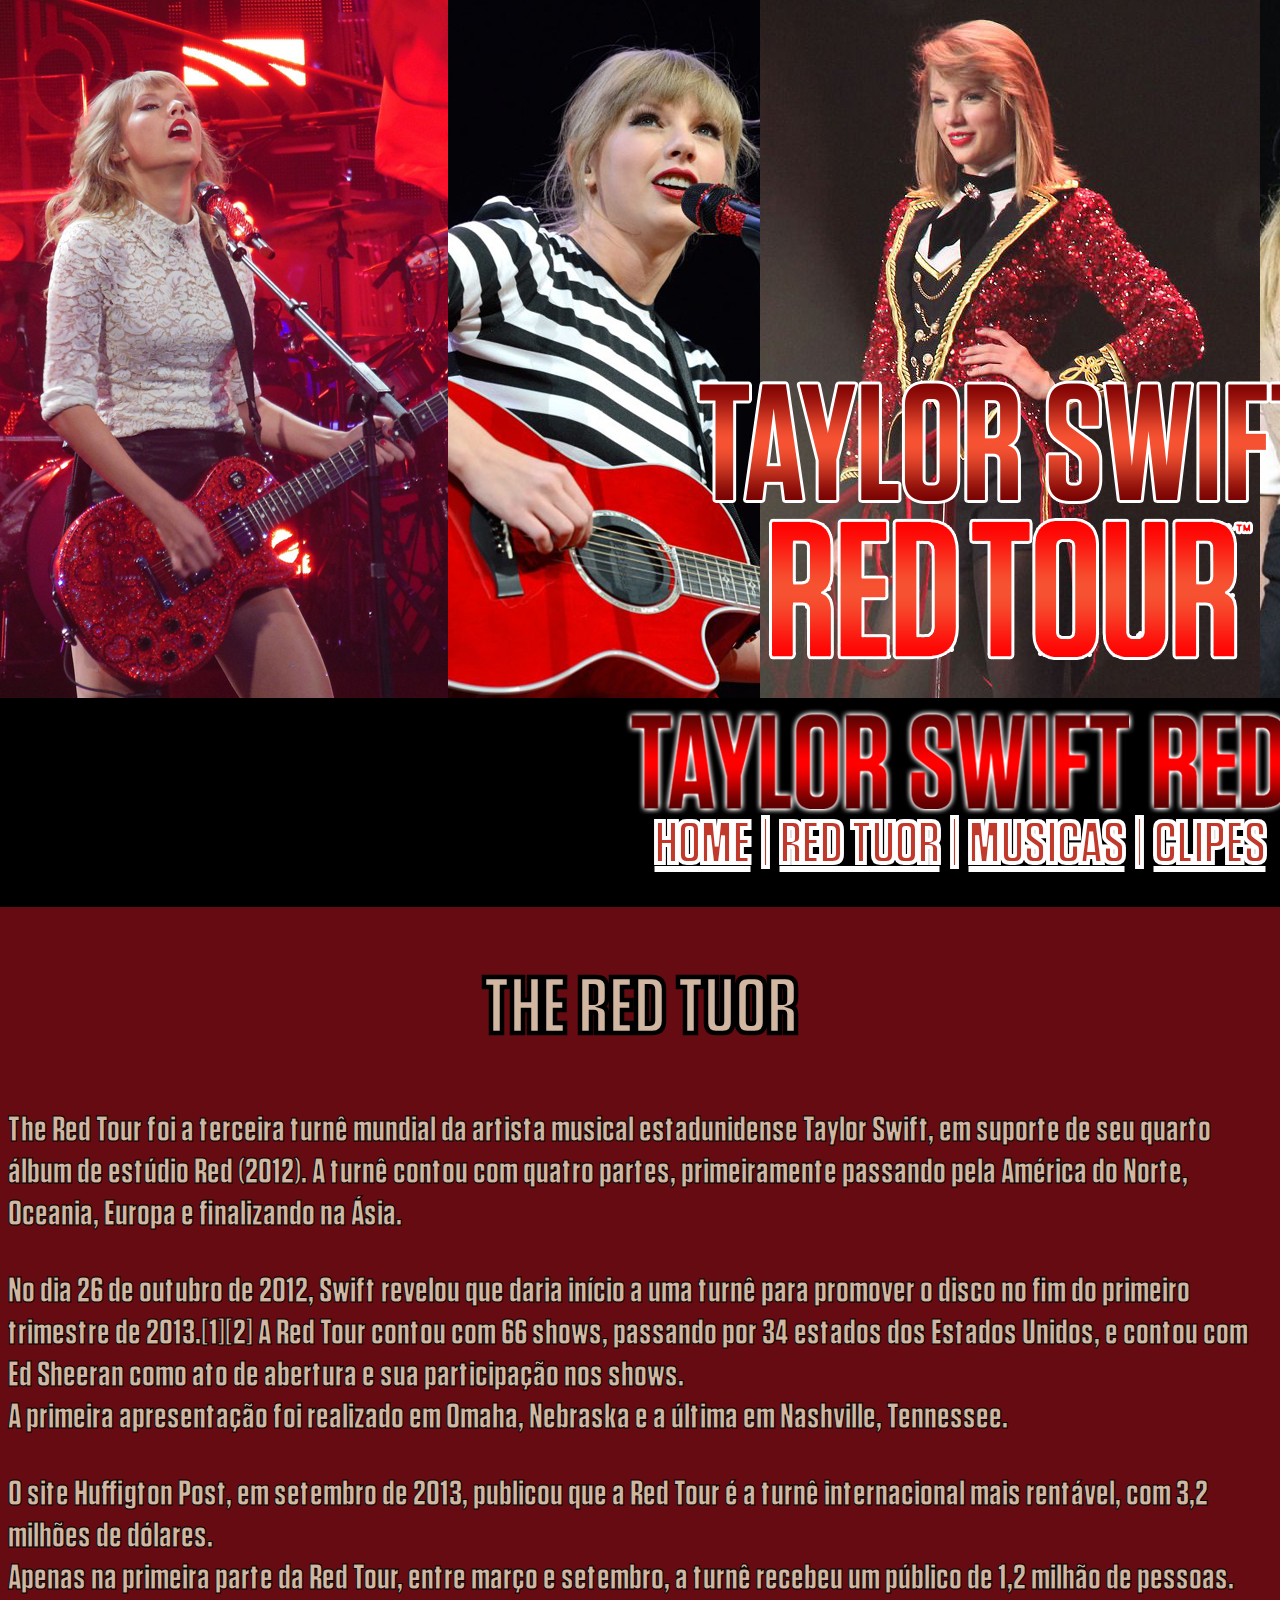
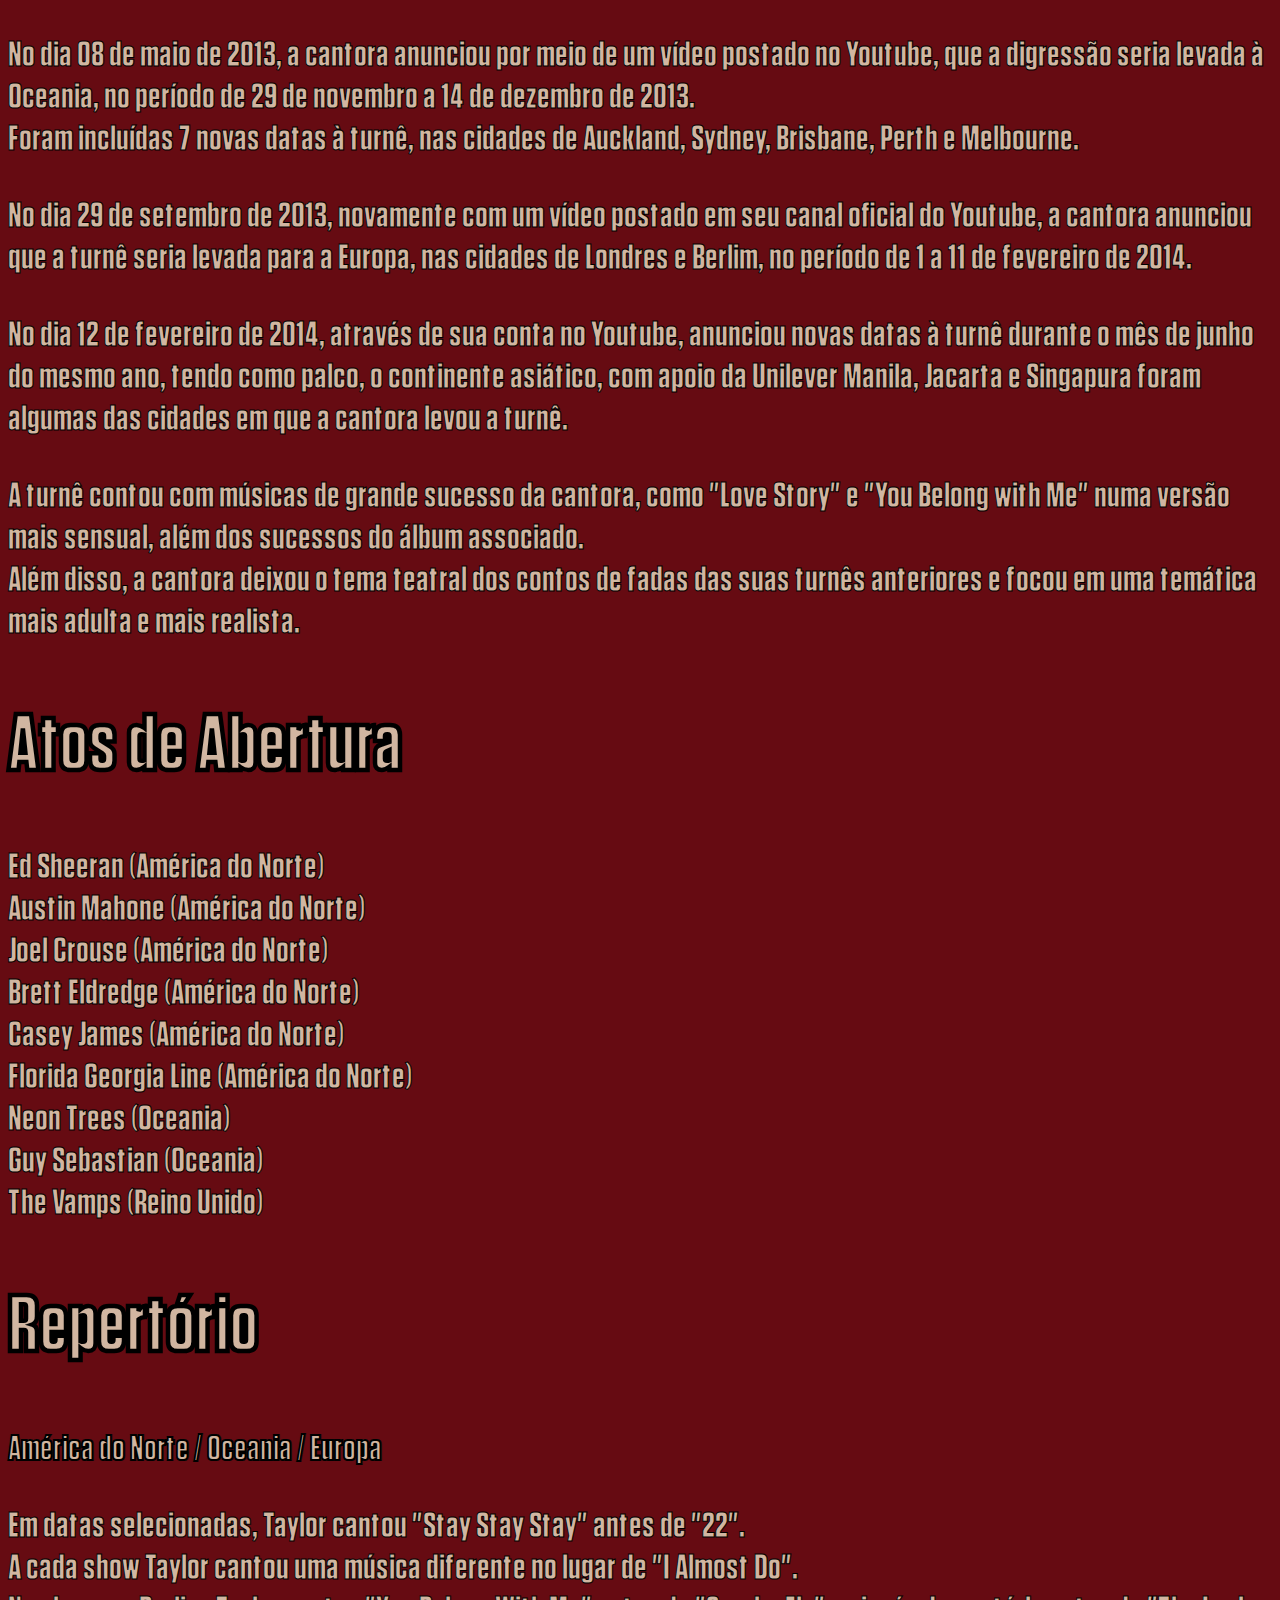
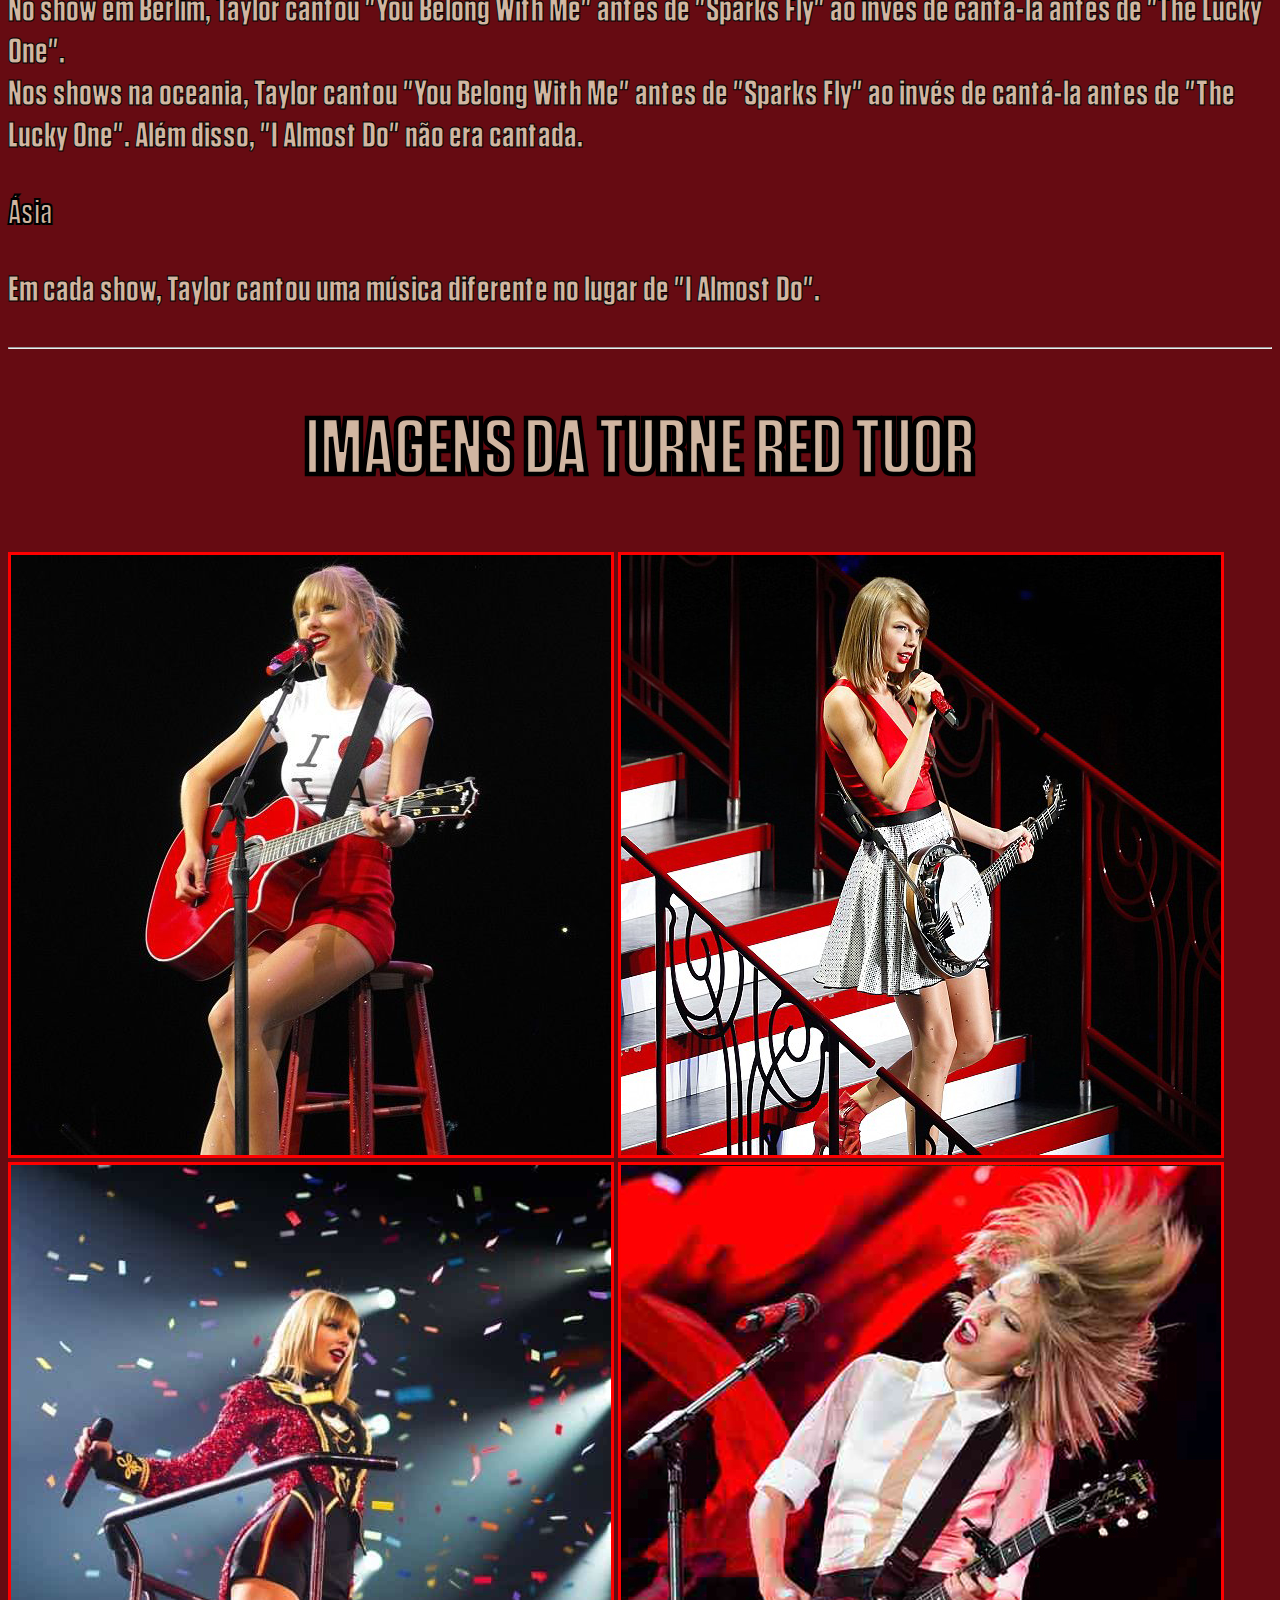
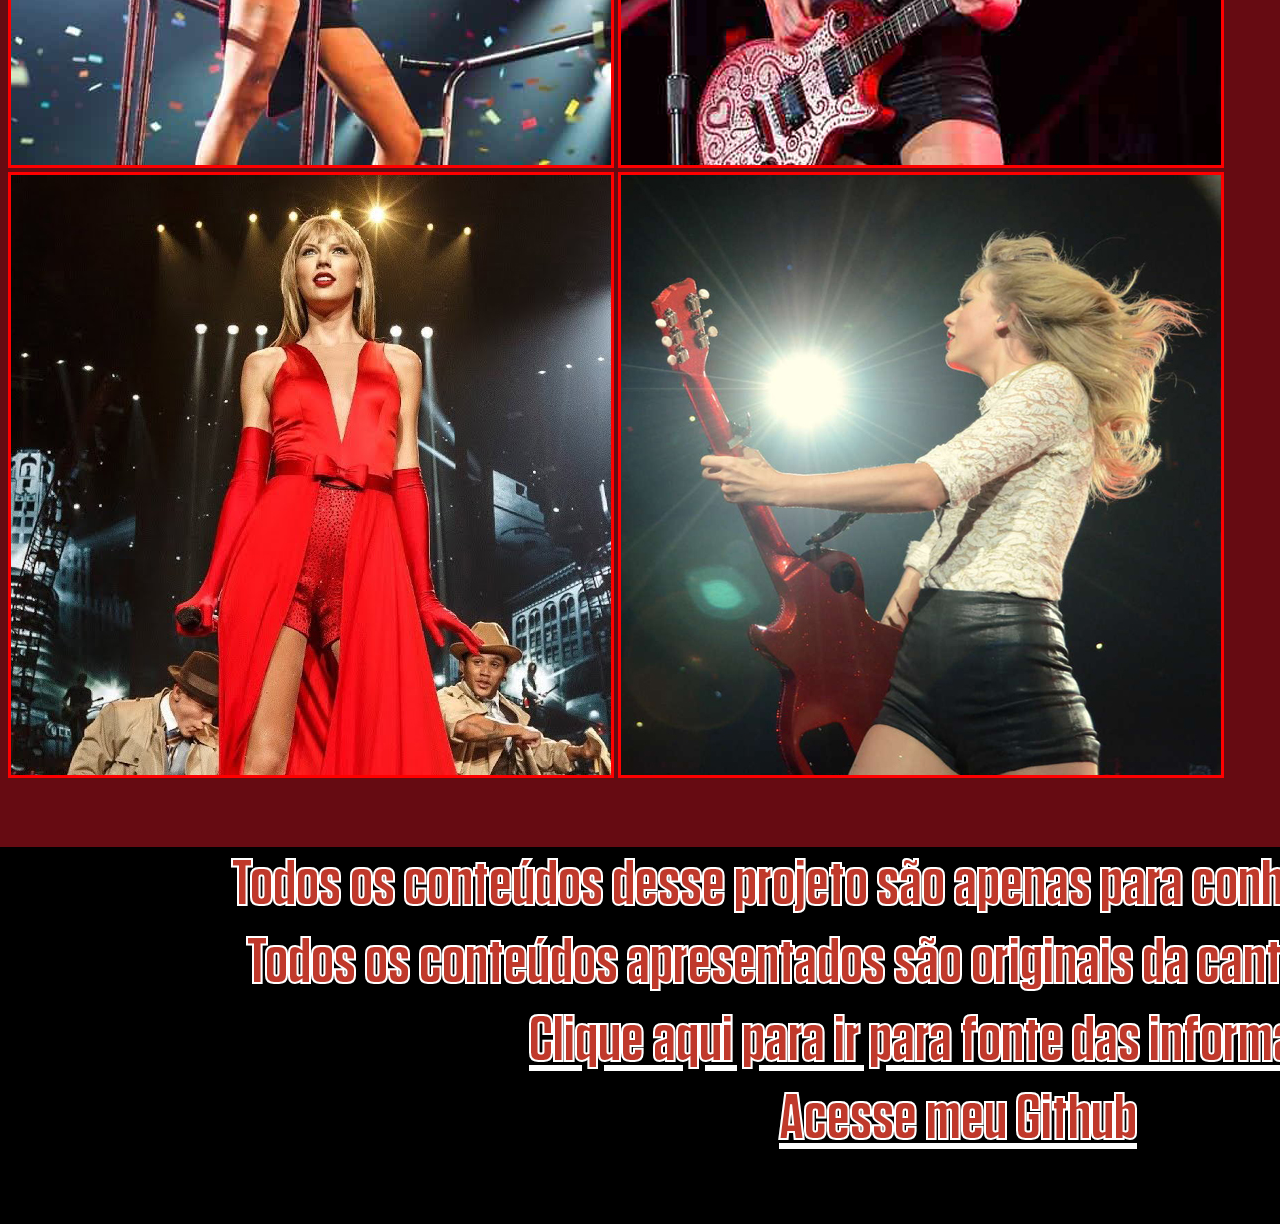
<file: tuor.html>
<!DOCTYPE html>
<html>
<head>
<meta charset="utf-8">
<title>Red Tuor</title>
<link rel="stylesheet" type="text/css" href="taylor.css">
<style type="text/css">
@font-face{
font-family: Tungsten Bold;
src: url('Tungsten Bold.ttf');
}
</style>
</head>
<body background="back-full.jpg">

<div class="header-local">
<img src="back-4.jpg">
</div>

<!-- Logo and Menu -->

<div class="logo-local">
<div class="font-menu">
<br>
<br>

<h1 align="center"> 
<h1 align="center"> 
<a href="index.html">HOME</a>  |
<a href="tuor.html">RED TUOR</a>  |
<a href="musicas.html">MUSICAS</a>  |
<a href="videos.html">CLIPES</a>
</h1>
</div>
</div>

<!--------------------------------------------------------------------------------------------------------------------------->


<!-- Title and Content -->

<div align="center">
<h1 class="font-title">
 THE RED TUOR
</h1>
</div>

<div class="content">
<p>
The Red Tour foi a terceira turnê mundial da artista musical estadunidense Taylor Swift, em suporte de seu quarto álbum de estúdio Red (2012). A turnê contou com quatro partes, primeiramente passando pela América do Norte, Oceania, Europa e finalizando na Ásia. 
</p>

<p>
No dia 26 de outubro de 2012, Swift revelou que daria início a uma turnê para promover o disco no fim do primeiro trimestre de 2013.[1][2] A Red Tour contou com 66 shows, passando por 34 estados dos Estados Unidos, e contou com Ed Sheeran como ato de abertura e sua participação nos shows.<br> A primeira apresentação foi realizado em Omaha, Nebraska e a última em Nashville, Tennessee.
</p>

<p>
O site Huffigton Post,  em setembro de 2013, publicou que a Red Tour é a turnê internacional mais rentável, com 3,2 milhões de dólares. <br> Apenas na primeira parte da Red Tour, entre março e setembro, a turnê recebeu um público de 1,2 milhão de pessoas.
</p>

<p>
No dia 08 de maio de 2013, a cantora anunciou por meio de um vídeo postado no Youtube, que a digressão seria levada à Oceania, no período de 29 de novembro a 14 de dezembro de 2013.<br> Foram incluídas 7 novas datas à turnê, nas cidades de Auckland, Sydney, Brisbane, Perth e Melbourne. 
</p>

<p>
No dia 29 de setembro de 2013, novamente com um vídeo postado em seu canal oficial do Youtube, a cantora anunciou que a turnê seria levada para a Europa, nas cidades de Londres e Berlim, no período de 1 a 11 de fevereiro de 2014. 
</p>

<p>
No dia 12 de fevereiro de 2014, através de sua conta no Youtube, anunciou novas datas à turnê durante o mês de junho do mesmo ano, tendo como palco, o continente asiático, com apoio da Unilever Manila, Jacarta e Singapura foram algumas das cidades em que a cantora levou a turnê. 
</p>

<p>
A turnê contou com músicas de grande sucesso da cantora, como "Love Story" e "You Belong with Me" numa versão mais sensual, além dos sucessos do álbum associado. <br> Além disso, a cantora deixou o tema teatral dos contos de fadas das suas turnês anteriores e focou em uma temática mais adulta e mais realista. 
</p>
</div>

<div>
<h1 class="font-title">
Atos de Abertura
</h1>
<p class="content">
 Ed Sheeran (América do Norte) <br>
 Austin Mahone (América do Norte) <br>
 Joel Crouse (América do Norte) <br>
 Brett Eldredge (América do Norte) <br>
 Casey James (América do Norte) <br>
 Florida Georgia Line (América do Norte) <br>
 Neon Trees (Oceania) <br>
 Guy Sebastian (Oceania) <br>
 The Vamps  (Reino Unido)  <br>
</p>
</div>

<div>
<h1 class="font-title">
Repertório
<h3 class="content"
>América do Norte / Oceania / Europa
</h3>
<p class="content">
 Em datas selecionadas, Taylor cantou "Stay Stay Stay" antes de "22".<br>
 A cada show Taylor cantou uma música diferente no lugar de "I Almost Do". <br>
 No show em Berlim, Taylor cantou "You Belong With Me" antes de "Sparks Fly" ao invés de cantá-la antes de "The Lucky One". <br>
 Nos shows na oceania, Taylor cantou "You Belong With Me" antes de "Sparks Fly" ao invés de cantá-la antes de "The Lucky One". Além disso, "I Almost Do" não era cantada.
</p>
<h3 class="content">
Ásia
</h3>
<p class="content">
Em cada show, Taylor cantou uma música diferente no lugar de "I Almost Do".
</p>
</h1>
</div>

<hr>

<!-- Pictures -->

<div>
<h1 align="center" 
class="font-title">IMAGENS DA TURNE RED TUOR</h1>

<span>
<img class="border-video" 
src="Red-Tuor-1.jpg">
</span>

<span>
<img class="border-video" 
src="Red-Tuor-2.jpg">
</span>

<span>
<img class="border-video" 
src="Red-Tuor-3.jpg">
</span>

<span>
<img class="border-video" 
src="Red-Tuor-4.jpg">
</span>

<span>
<img class="border-video" 
src="Red-Tuor-5.jpg">
</span>

<span>
<img class="border-video" 
src="Red-Tuor-6.jpg">
</span>

</div>



<!--------------------------------------------------------------------------------------------------------------------------->


<!-- Baseboard -->

<div class="baseboard">
<p align="center">
Todos os conteúdos desse  projeto são apenas para conhecimento e portifolio. <br>
Todos os conteúdos  apresentados são originais da cantora citada na pagina.<br>
<a href="https://pt.wikipedia.org/wiki/Red_(%C3%A1lbum_de_Taylor_Swift)">Clique aqui para ir para fonte das informações</a><br>
<a href="https://github.com/Jorge-Marcelo">Acesse meu Github</a>
</p>
</div>

<!--------------------------------------------------------------------------------------------------------------------------->



</body>
</html>
</file>
<file: taylor.css>
/*Link Style*/

a{
color: #C0392B;
-webkit-text-stroke-width: 2px;
-webkit-text-stroke-color: white;
}

/*Header Style*/

.header-local{
margin-top: -10px;
margin-left: -8px;
}
/*----------------------------------------------------------------------*/

/*Logo Style*/

.logo-local{
margin-top: -5px;
margin-left: -8px;
width: 1920px;
height: 210px;
background-color: black;
background-image: url('logo.jpg');
background-repeat: no-repeat;
background-position: center;
}

/*----------------------------------------------------------------------*/

/*Menu Style*/

.font-menu{
font-family:Tungsten Bold;
font-size: 30px;
color: #C0392B;
-webkit-text-stroke-width: 2px;
-webkit-text-stroke-color: white;
}
/*----------------------------------------------------------------------*/

/*Title Style*/

.font-title{
font-family:Tungsten Bold;
font-size: 80px;
color: #d1b6a1;
-webkit-text-stroke-width: 2px;
-webkit-text-stroke-color: black;
}
/*----------------------------------------------------------------------*/

/*Subtitle Style*/

.sub-title{
font-family: Tungsten Bold;
font-size: 60px;
color:#d1b6a1;
-webkit-text-stroke-width: 2px;
-webkit-text-stroke-color: black;
}
/*----------------------------------------------------------------------*/

/*Content Style*/

.content{
font-family:Tungsten Bold;
font-size: 35px;
color: #d1b6a1;
-webkit-text-stroke-width: 1px;
-webkit-text-stroke-color: black;
}
/*----------------------------------------------------------------------*/


/*Table Style*/

.table-style{
border-width: 5px;
border-color: #d1b6a1;
border-style: solid;
}

/*----------------------------------------------------------------------*/

/*Border Video*/

.border-video{
border-style: solid;
border-width: 10x;
border-color: red;
}

/*----------------------------------------------------------------------*/



/*Baseboard Style*/

.baseboard{
font-family:Tungsten Bold;
font-size: 65px;
margin-bottom: -20px;
margin-left: -10px;
color: #C0392B;
-webkit-text-stroke-width: 2px;
-webkit-text-stroke-color: white;
width: 1920px;
height: 377px;
background-color: black;
}
/*----------------------------------------------------------------------*/
</file>
